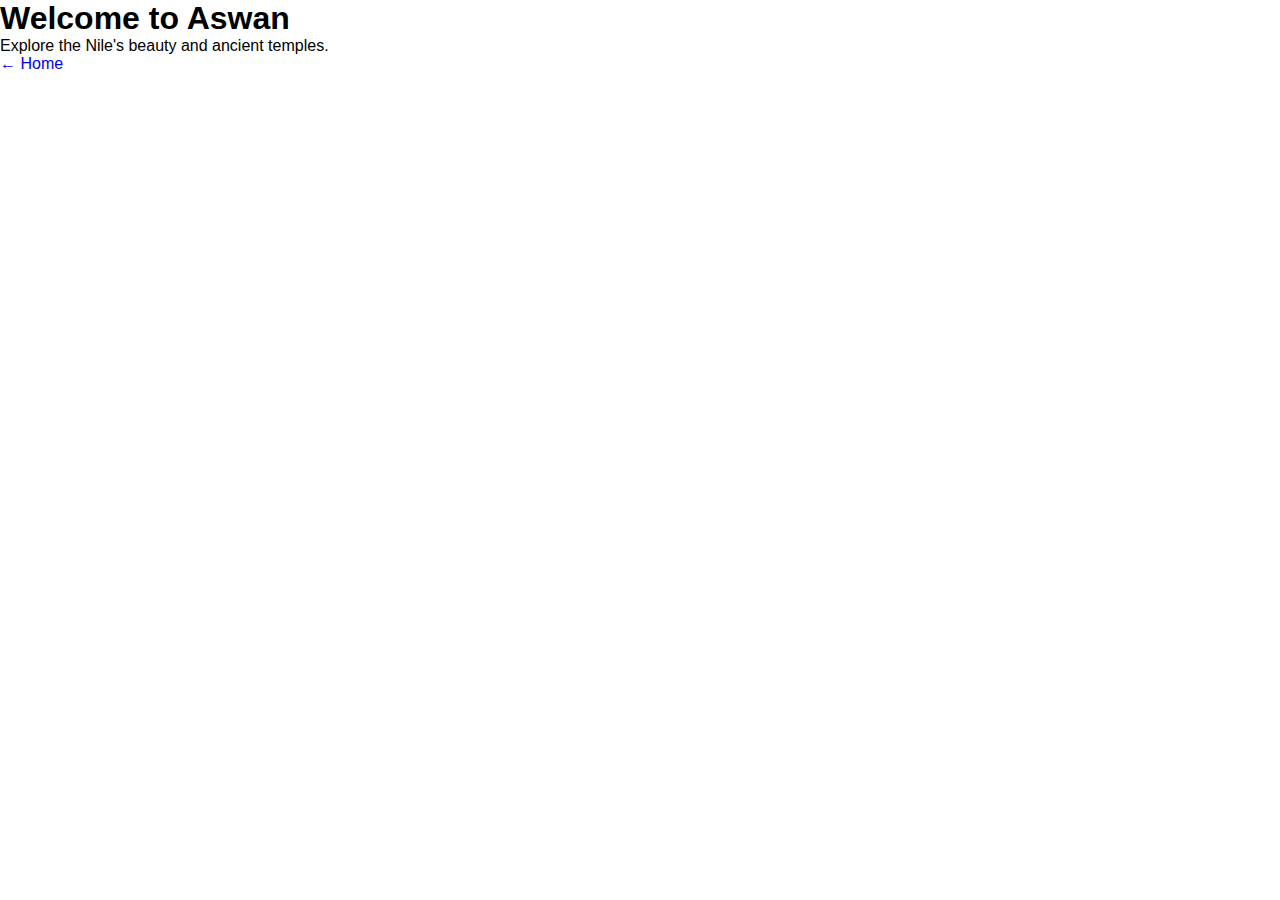
<file: aswan.html>
<!DOCTYPE html>
<html>
<head>
    <title>Aswan | Our Egypt</title>
    <link rel="stylesheet" href="style.css">
</head>
<body>
    <h1>Welcome to Aswan</h1>
    <p>Explore the Nile's beauty and ancient temples.</p>
    <a href="index.html">← Home</a>
</body>
</html>
</file>
<file: style.css>
*{
    margin: 0;
    padding: 0;
    box-sizing: border-box;
    text-decoration: none;
    scroll-behavior: smooth;
    font-family: 'Roboto',sans-serif;
}
/* navbar start */
#navbar{
    background: #f9f9f9;
}
#logo{
    font-size: 25px;
    font-weight: 700;
    color:rgb(223, 12, 12);
    text-shadow: 0px 1px 1px rgb(223, 12, 12);
    margin-bottom: 5px;
}
#logo span{
    color: red;
}
.navbar-toggler span{
    color:#ffa500;
}
.navbar-nav{
    margin-left: 20px;
}
.nav-item .nav-link{
    font-size: 16px;
    font-weight: 500;
    font-weight: bolder;
    color:black;
    letter-spacing: 1px;
    border-radius: 3px;
    transition: .5s ease;
}
.nav-item .nav-link:hover{
    background: #ffa500;
    color: white;
}
#navbar form button{
    background: #ffa500;
    color: white;
    border: none;
}
/* navbar end */

/* home start */
.home{
    width: 100%;
    height: 90vh;
    background-image: linear-gradient(rgba(0,0,0,.3),rgba(0,0,0,.2)),url(./image/travel-egypt.jpg);
    background-repeat: no-repeat;
    background-size: cover;
   
}
.home .content{
    text-align: center;
    padding-top: 200px;
}
.home .content h5{
    color:white;
    font-size: 38px;
    font-weight: 500;
    text-shadow: 0px 1px 1px black;
}
.home .content h1{
    color: white;
    font-size: 70px;
    font-weight: 500;
    text-shadow: 0px 1px 1px black;
    margin-top: 5px;
}
.changecontent::after{
    content:' ';
    color: #ffa500;
    text-shadow: 0px 1px 1px black;
    animation: changetext 10s infinite linear;
}
@keyframes changetext{
    0%{content:"Cairo";}
    10%{content:"Aswan";}
    20%{content:"Alexandria";}
    30%{content:"Dahb";}
    40%{content:"Hurghada";}
    50%{content:"Sharm El-Shaikh";}
    60%{content:"Luxor";}
    70%{content: "Giza";}
}
.home .content p{
    color: white;
    font-size: 15px;
    font-weight: 600px;
    text-shadow: 0px 1px 1px black;
    margin-bottom: 30px;
    margin-top: 5px;
}
.home .content a{
    padding: 10px;
    background: white;
    color: black;
    letter-spacing: 2px;
    font-weight: 500px;
    border-radius: 5px;
    text-decoration: none;
    transition: .5s;
}
.home .content a:hover{
    background: #ffa500;
    color:white;
}

/* home end */
/* start book*/
.book{
    background: #f9f9f9;
    padding: 50px;
}
.main-text h1 {
    text-align: center;
    box-shadow: 0px 1px 1px black;
    font-weight: 600;

}
.main-text h1 span{
    color: #ffa500;
}
.book .card{
    border-radius: 10px;
    box-shadow: 0px 5px 5px -6px black;
}
.book .row{
    margin-top: 30px;
}
.book form input{
    padding: 10px;
    color: black;
    border: none;
    outline: none;
    font-size: 15px;
    border-radius: 10px;
    box-shadow: 0px 5px 5px -6px black;
}
.book form textarea{
    border: none;
    border-radius: 10px;
    resize: none;
    box-shadow: 0px 5px 5px -6px black;
    height: 200px;
}
.book .submit{
    width: 160px;
    font-size: 16px;
    font-weight:550;
    background: #ffa500;
    color: white;
    margin-top: 10px;
    transition: 0.5s;
}
.book .submit :hover{
    width: 170px;
}
@media(max-width:765px){
    book{
        padding: 0;
    }
    .main-text h1{
        padding: 20px;
    }
}
/* end book*/
/*start packages*/
.main-txt h1{
    text-align: center;
    margin-top: 30px;
    font-weight: 600;
    text-shadow: 0px 1px 1px black;
}
.main-txt h1 span{
    color: #ffa500;
}
.main-txt h2{
    text-align:start;
    margin-top: 30px;
    font-weight: 600;
    text-shadow: 0px 1px 1px black;
}
.main-txt h2 span{
    color: #ffa500;
}
.packages .card{
    margin-top: 10px;
    margin-bottom: 10px;
    border-radius: 5px;
    border: none;
    box-shadow: rgba(0, 0, 0, 1) 0px 4px 12px;
}
.packages .card img{
    border-radius: 5px;
}
.packages .card .card-body
{
    background: transparent;
}
.packages .card .card-body h3{
    font-size: 25px;
    font-weight: 600;
}
.packages .card .card-body p{
    font-size: 15px;
}
.checked
{
    color: #ffa500;
}
.star i{
    font-size: 15px;

}
.packages .card .card-body h6{
    font-size: 20px;
}
.packages .card .card-body a{
    padding: 10px;
    text-decoration: none;
    background: #ffa500;
    color: white;
    border-radius: 5p;
    
}

/*end packages*/

.gallery{
    margin-top: 50px;
}
.gallery .card{
  border-radius: 10px;
  box-shadow: rgba(0, 0, 0, 0.1) 0px 4px 12px;
  cursor: pointer;
}
.gallery .card img{
    border-radius: 10px;
    transition: 0.5s;
}
.gallery .card img:hover{
    transform: scale(1.1);
}
#gallery h1 span{
    color:  #ffa500;
}
.about{
    padding: 50px;
    margin-top: 50px;
    background: white
}
.about .card{
    border-radius: 10px;
}
.about .card img{
    border-radius: 10px;
    width: 500px;
    height: 500px;
}
.about h2{
    font-weight: 600;
    letter-spacing: 1px;
}
#about h1 span{
    color:#ffa500;
}
.about p{
    font-weight: 500;
}
#about-btn{
    width: 150px;
    height: 38px;
    border: none;
    border-radius: 5px;
    background:#ffa500;
    color: white;
    letter-spacing: 2px;
    font-weight: 550;
    transition: 0.5s ease;
    cursor: pointer;
}
#about-btn:hover{
    width: 170;
}
@media (max-width:765px){
    .about{
        padding: 0;
    }
}
#footer{
    width: 100%;
    margin-top: 150px;
    text-align: center;
    background:whitesmoke;
}
#footer h1 {
    font-weight: 600;
    padding-top: 30px;
    text-shadow: 0px 0px 1px black;
}
#footer h1 span{
  color:#ffa500;
}
.social-links i{
    padding: 10px;
    border-radius: 5px;
    font-size: 20px;
    background: black;
    color: white;
    margin-left: 10px;
    margin-bottom: 10px;
    transition: 0.5s ease;
    cursor: pointer;
}
.social-links i:hover{
    background: #ffa500;
}
</file>
